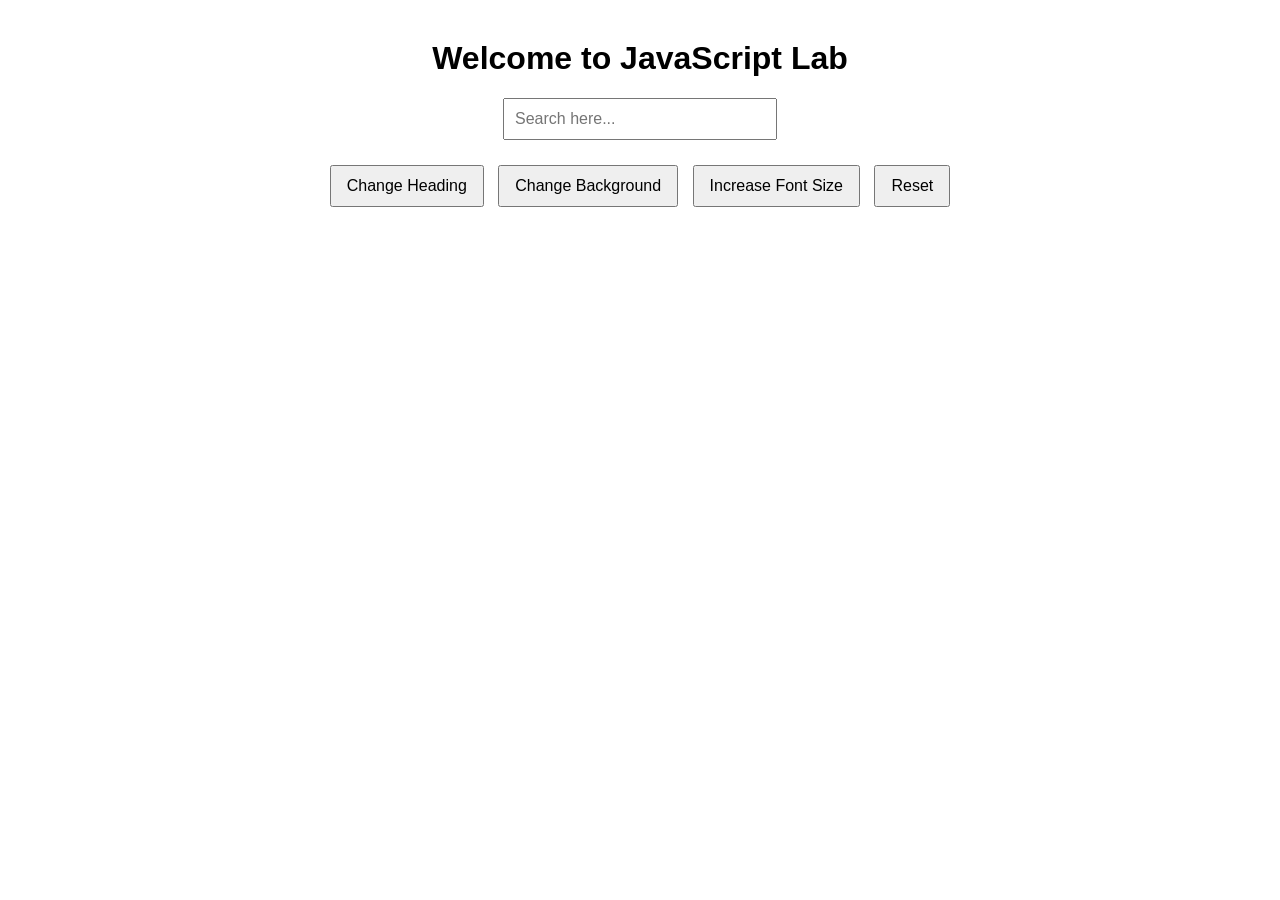
<file: exp6.html>
<!DOCTYPE html>
<html lang="en">
<head>
<meta charset="UTF-8">
<title>JavaScript Lab</title>

<style>
body{
    font-family: Arial, sans-serif;
    text-align:center;
    margin-top:40px;
}

nav{
    margin:20px;
}

button{
    padding:10px 15px;
    margin:5px;
    font-size:16px;
    cursor:pointer;
}

#searchBar{
    padding:10px;
    width:250px;
    font-size:16px;
}
</style>
</head>

<body id="body">

<h1 id="heading">Welcome to JavaScript Lab</h1>

<input type="text" id="searchBar" placeholder="Search here...">

<nav>
<button onclick="changeHeading()">Change Heading</button>
<button onclick="changeBackground()">Change Background</button>
<button onclick="increaseFont()">Increase Font Size</button>
<button onclick="resetPage()">Reset</button>
</nav>



</body>
</html>
</file>
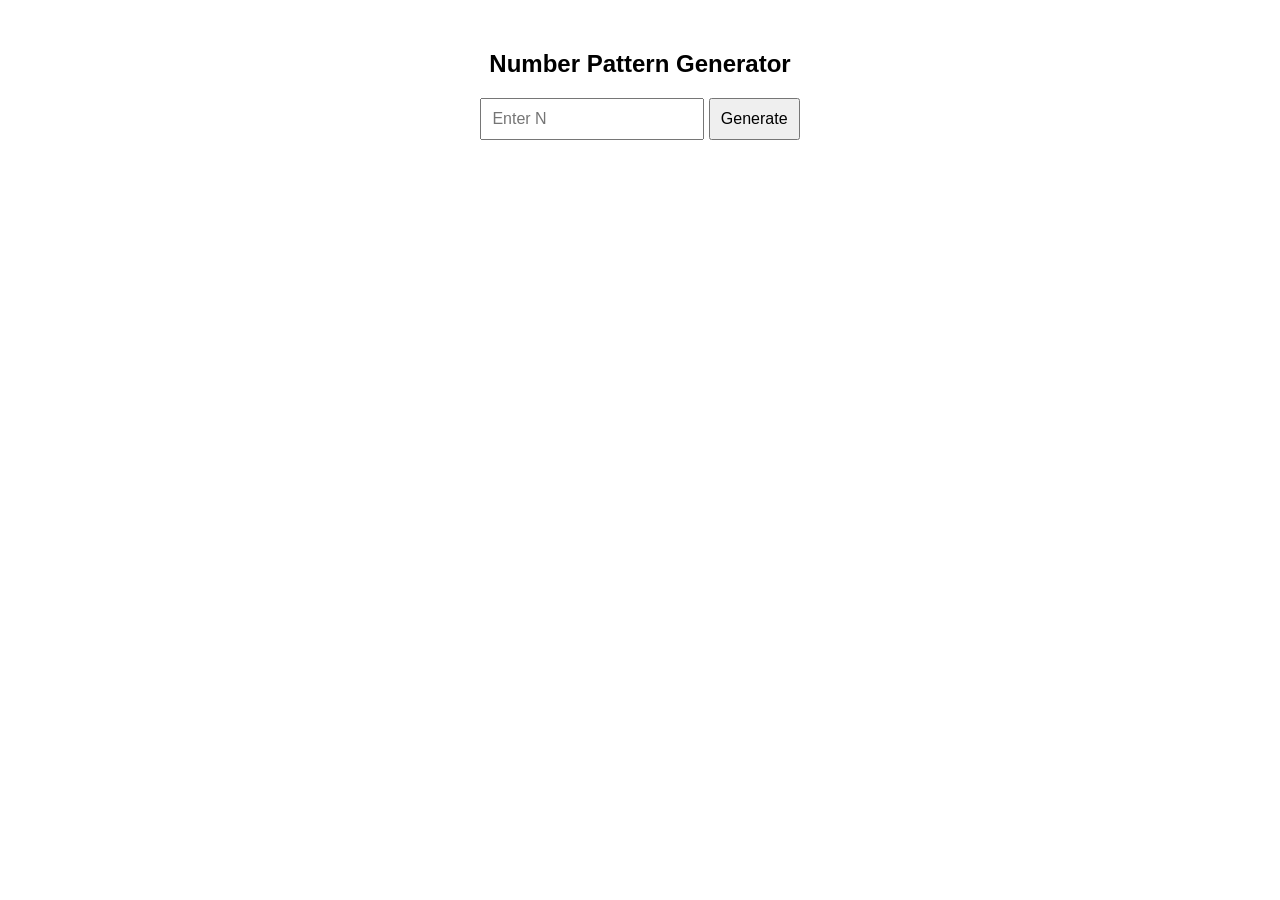
<file: practical1.html>
<!DOCTYPE html>
<html>
<head>
    <title>Number Pattern Generator</title>
    <style>
        body {
            font-family: Arial;
            text-align: center;
            margin-top: 50px;
        }
        input, button {
            padding: 10px;
            font-size: 16px;
        }
        pre {
            font-size: 18px;
            margin-top: 20px;
        }
    </style>
</head>
<body>

    <h2>Number Pattern Generator</h2>

    <input type="number" id="num" placeholder="Enter N">
    <button onclick="generatePattern()">Generate</button>

    <pre id="output"></pre>

    <script>
        function generatePattern() {
            let n = document.getElementById("num").value;
            let result = "";

            for (let i = 1; i <= n; i++) {
                for (let j = 1; j <= i; j++) {
                    result +=j;
                }
                result += "\n";
            }

            document.getElementById("output").textContent = result;
        }
    </script>

</body>
</html>
</file>
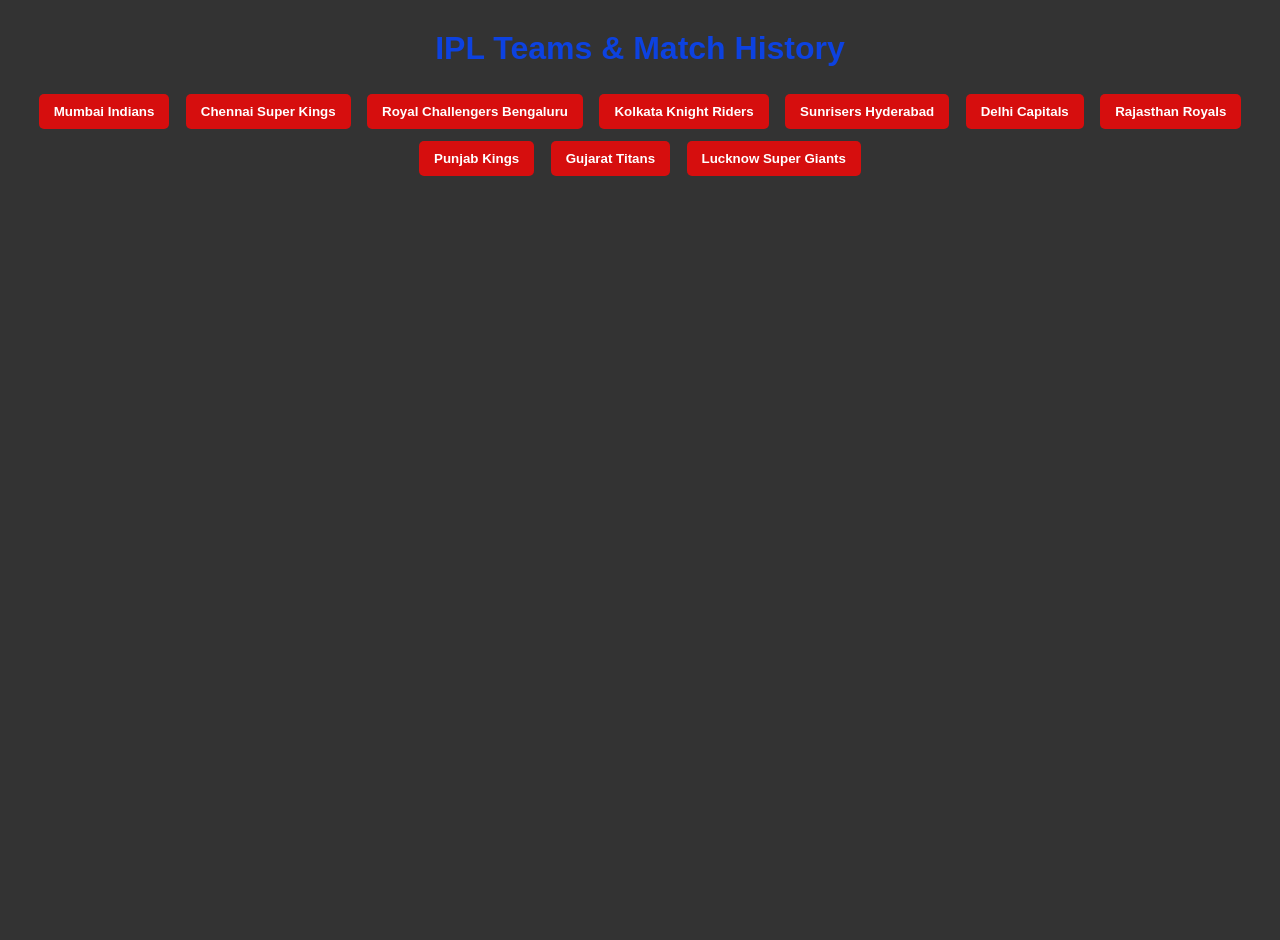
<file: wd2.html>
<!DOCTYPE html>
<html>
<head>
    <title>IPL Teams & Match Records</title>
    <style>
        body {
            margin: 0;
            font-family: Arial, sans-serif;
            background-image: url('https://documents.iplt20.com/bcci/articles/1741097713_IPL_Website.png');
            background-size: cover;
            background-position: center;
            background-attachment: fixed;
            color: white;
            text-align: center;
        }

        .overlay {
            background-color: rgba(0, 0, 0, 0.8);
            min-height: 100vh;
            padding: 20px;
        }

        h1 {
            margin-top: 10px;
            color: #0d42e0;
        }

        .team-list {
            margin: 20px 0;
        }

        .team-btn {
            padding: 10px 15px;
            margin: 6px;
            border: none;
            border-radius: 5px;
            background-color: #d60e0e;
            color: white;
            cursor: pointer;
            font-weight: bold;
        }

        .team-btn:hover {
            background-color: #cc5200;
        }

        .team-details {
            margin: 20px auto;
            padding: 20px;
            background: rgba(255, 255, 255, 0.1);
            width: 80%;
            border-radius: 10px;
            display: none;
        }

        table {
            width: 100%;
            margin-top: 15px;
            border-collapse: collapse;
            background: white;
            color: black;
        }

        th, td {
            padding: 10px;
            border: 1px solid #ddd;
        }

        th {
            background-color: #ff6600;
            color: white;
        }
    </style>
</head>
<body>

<div class="overlay">

<h1>IPL Teams & Match History</h1>

<div class="team-list">
    <button class="team-btn" onclick="showTeam('MI')">Mumbai Indians</button>
    <button class="team-btn" onclick="showTeam('CSK')">Chennai Super Kings</button>
    <button class="team-btn" onclick="showTeam('RCB')">Royal Challengers Bengaluru</button>
    <button class="team-btn" onclick="showTeam('KKR')">Kolkata Knight Riders</button>
    <button class="team-btn" onclick="showTeam('SRH')">Sunrisers Hyderabad</button>
    <button class="team-btn" onclick="showTeam('DC')">Delhi Capitals</button>
    <button class="team-btn" onclick="showTeam('RR')">Rajasthan Royals</button>
    <button class="team-btn" onclick="showTeam('PBKS')">Punjab Kings</button>
    <button class="team-btn" onclick="showTeam('GT')">Gujarat Titans</button>
    <button class="team-btn" onclick="showTeam('LSG')">Lucknow Super Giants</button>
</div>

<div id="teamDetails" class="team-details">
    <h2 id="teamName"></h2>
    <p><strong>Total Matches:</strong> <span id="totalMatches"></span></p>
    <p><strong>Total Wins:</strong> <span id="totalWins"></span></p>

    <table>
        <thead>
            <tr>
                <th>Season</th>
                <th>Opponent</th>
                <th>Result</th>
            </tr>
        </thead>
        <tbody id="matchHistory"></tbody>
    </table>
</div>

</div>

<script>

const teams = {
    MI: { name: "Mumbai Indians", totalMatches: 250, totalWins: 140,
        matches: [
            { season: "2013", opponent: "CSK", result: "Won Final" },
            { season: "2015", opponent: "CSK", result: "Won Final" },
            { season: "2019", opponent: "CSK", result: "Won Final" }
        ]},
    CSK: { name: "Chennai Super Kings", totalMatches: 230, totalWins: 130,
        matches: [
            { season: "2010", opponent: "MI", result: "Won Final" },
            { season: "2018", opponent: "SRH", result: "Won Final" },
            { season: "2023", opponent: "GT", result: "Won Final" }
        ]},
    RCB: { name: "Royal Challengers Bengaluru", totalMatches: 240, totalWins: 110,
        matches: [
            { season: "2009", opponent: "DC", result: "Runner-up" },
            { season: "2016", opponent: "SRH", result: "Runner-up" }
        ]},
    KKR: { name: "Kolkata Knight Riders", totalMatches: 230, totalWins: 120,
        matches: [
            { season: "2012", opponent: "CSK", result: "Won Final" },
            { season: "2014", opponent: "PBKS", result: "Won Final" }
        ]},
    SRH: { name: "Sunrisers Hyderabad", totalMatches: 180, totalWins: 90,
        matches: [
            { season: "2016", opponent: "RCB", result: "Won Final" }
        ]},
    DC: { name: "Delhi Capitals", totalMatches: 220, totalWins: 100,
        matches: [
            { season: "2020", opponent: "MI", result: "Runner-up" }
        ]},
    RR: { name: "Rajasthan Royals", totalMatches: 200, totalWins: 95,
        matches: [
            { season: "2008", opponent: "CSK", result: "Won Final" }
        ]},
    PBKS: { name: "Punjab Kings", totalMatches: 210, totalWins: 95,
        matches: [
            { season: "2014", opponent: "KKR", result: "Runner-up" }
        ]},
    GT: { name: "Gujarat Titans", totalMatches: 50, totalWins: 30,
        matches: [
            { season: "2022", opponent: "RR", result: "Won Final" }
        ]},
    LSG: { name: "Lucknow Super Giants", totalMatches: 45, totalWins: 22,
        matches: [
            { season: "2022", opponent: "RCB", result: "Eliminator" }
        ]}
};

function showTeam(teamCode) {
    const team = teams[teamCode];

    document.getElementById("teamName").innerText = team.name;
    document.getElementById("totalMatches").innerText = team.totalMatches;
    document.getElementById("totalWins").innerText = team.totalWins;

    const historyTable = document.getElementById("matchHistory");
    historyTable.innerHTML = "";

    team.matches.forEach(match => {
        historyTable.innerHTML += `
            <tr>
                <td>${match.season}</td>
                <td>${match.opponent}</td>
                <td>${match.result}</td>
            </tr>
        `;
    });

    document.getElementById("teamDetails").style.display = "block";
}
</script>

</body>
</html>
</file>
